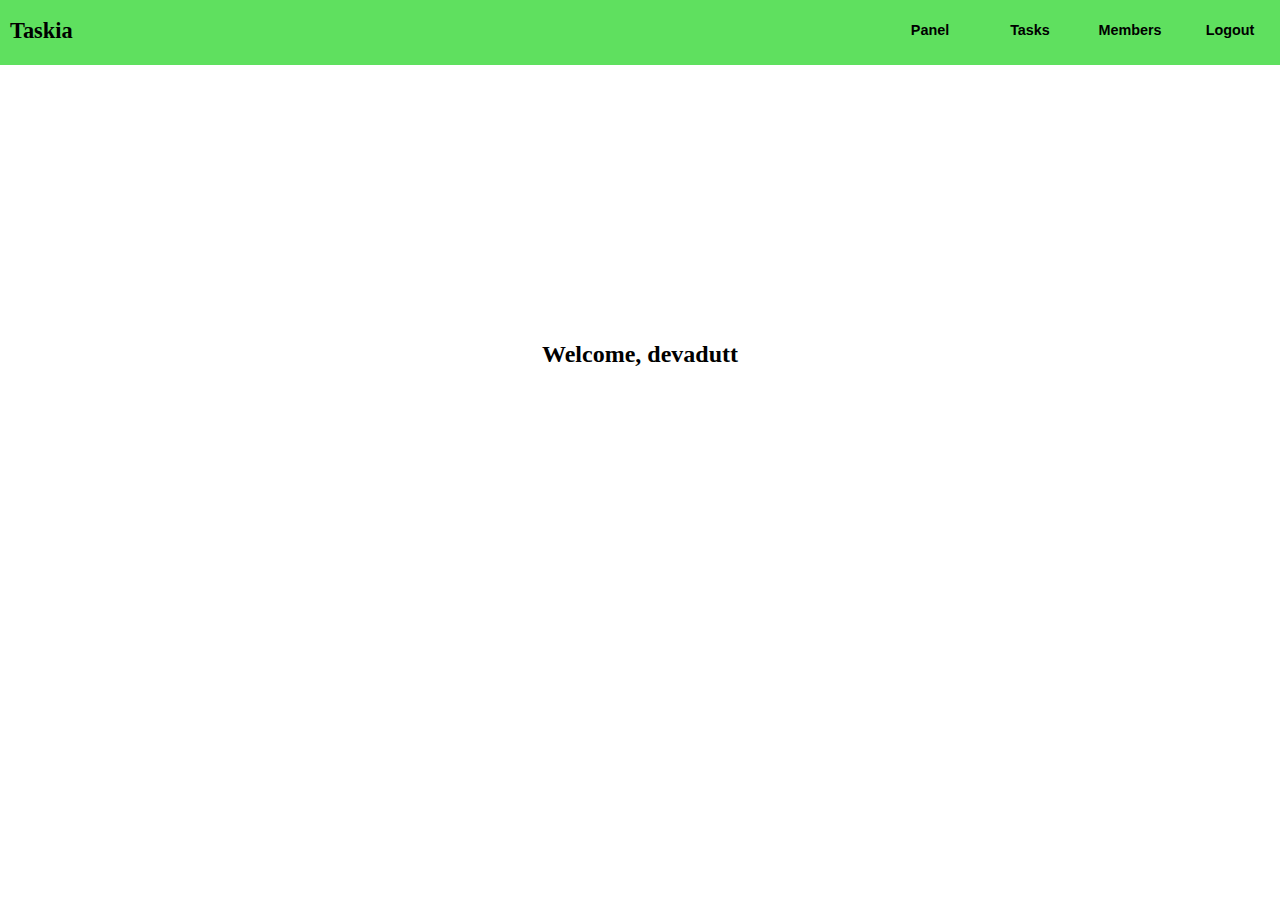
<file: contruction.html>
<html lang="en">
<head>
    <meta charset="UTF-8">
    <meta name="viewport" content="width=device-width, initial-scale=1.0">
    <title>Taskia - Dashboard</title>
    <link rel="stylesheet" href="style.css">
</head>
<body>
    <header>
        <p class="heading"><b>Taskia</b></p>
        <div class="lists">
            <button class="hm"><h4>Panel</h4></button>
            <button class="hm"><h4>Tasks</h4></button>
            <button class="hm"><h4>Members</h4></button>
            <a href="logout.php" class="linka"><button class="hm"><h4>Logout</h4></button></a>
        </div>
    </header>
    <main>
        <div class="dashboardL">
            <h2>Welcome, devadutt</h2>
        </div>
    </main>
    <script src="main.js"></script>
</body>
</html>
</file>
<file: style.css>
body, html {
    margin: 0;
    padding: 0;
}

header {
    background-color: rgb(95, 224, 95);
    display: flex;
    justify-content: space-between;
    padding-left: 10px;
    padding-right: 10px;
    padding-top: 10px;
    padding-bottom: 10px;
    height: 2.8rem;
}

.indexMain {
    display: flex;
    justify-content: center; 
    align-items: center;     
    height: 100vh; 
    width: 100%;  
    gap: 1rem;
    width: 100%;
}

.hm {
    background-color: rgb(95, 224, 95);
    border: none;
    font-size: 0.9rem;
    box-sizing: border-box; 
    width: 80px; 
    height: 40px; 
    display: flex;
    align-items: center;
    justify-content: center;
}

.btnG {
    border-radius: 30px;
    padding: 10px 20px;
    border: 1px solid #ccc;
    background-color: white;
    color: black;
    font-size: 14px;
    box-sizing: border-box; 
    width: 120px; 
    height: 40px; 
    display: flex;
    align-items: center;
    justify-content: center;
    font-weight: bold;
}

.lists {
    display: flex;
    gap: 20px;
}

.heading {
    font-size: 1.4rem;
    margin-top: 0.5rem;
}

.contentDiv{
    height: 30%;
    width: 30%;
}

.imgDiv{
    height: 70%;
    width: 40%;
    overflow: hidden;
}

.imgDiv img{
    width: 100%;
    height: 100%;
    object-fit: cover;
}

.contentDiv .pH{
    font-size: 3rem;
    height: 1rem;
}
.contentDiv .pH span{
    color: rgb(95, 224, 95);
}

.contentDiv button{
    border-radius: 30px;
    padding: 10px 20px;
    border: 1px solid #ccc;
    background-color:rgb(95, 224, 95) ;
    color: black;
    font-size: 14px;
    box-sizing: border-box; 
    width: 120px; 
    height: 40px; 
    display: flex;
    align-items: center;
    justify-content: center;
    font-weight: bold;
}

button:hover{
    cursor: pointer;
}

.getIMG{
    height: 70%;
    width: 40%;
    overflow: hidden;
    margin-left: 16rem;
    margin-top:5rem;
}

.getIMG img{
    width: 100%;
    height: 100%;
    object-fit: cover;
}

.Gmain{
    display: flex;
    justify-content: space-between;
    height: 100vh; 
    width: 100%;  
    gap: 1rem;
    width: 100%;
    /* background-color: red; */
}

.getFORM{
    background-color: rgb(95, 224, 95);
    height: 100%;
    width: 30%;
    align-items: center;
}

.formP{
     
     padding: 5rem;
}
.getFORM form label{
    font-size: 1.4rem;
}
.getFORM form p{
    font-size: 2rem;
    color: white;
}
.getFORM form input {
    border: none;         
    border-bottom: 0.1rem solid #000; 
    outline: none;        
    background: transparent; 
    padding: 5px;         
    font-size: 16px;
    width: 25rem;
    color: white;      
}

.getFORM form button{
    width: 25.72rem;
    border-radius: 1.2rem;
    border: 1px solid #ccc;
    font-size: 1rem;
    padding: 10px 20px;
    font-weight: bold;
}

.getLOGIN{
    background-color: rgb(95, 224, 95);
    height: 100%;
    width: 30%;
    align-items: center;
}
.getLOGIN form label{
    font-size: 1.4rem;
}
.getLOGIN form input {
    border: none;         
    border-bottom: 0.1rem solid #000; 
    outline: none;        
    background: transparent; 
    padding: 5px;         
    font-size: 16px;
    width: 25rem;
    color: white;      
}
.getLOGIN form button{
    width: 25.72rem;
    border-radius: 1.2rem;
    border: 1px solid #ccc;
    font-size: 1rem;
    padding: 10px 20px;
    font-weight: bold;
}
.getLOGIN form{
    margin-top: 15em;
}

a{
    text-decoration: none;
    color: black;
}

.dashboardL{
    display: flex;
    justify-content: center;
    flex-direction: column;
    margin-top: 16rem;
    align-items: center;
}

.tasksH{
    display: flex;
    justify-content: space-between;
    flex-direction: row;
    margin-left: 25rem ;
    margin-right: 25rem;
}

.tasksH button{
    border-radius: 30px;
    padding: 10px 20px;
    border: 1px solid #ccc;
    color: black;
    font-size: 14px;
    box-sizing: border-box; 
    width: 120px; 
    height: 40px; 
    display: flex;
    align-items: center;
    justify-content: center;
    font-weight: bold;
    margin-top: 2.1rem;
}
.tasksH p{
    font-size: 2rem;
}
.addtasksL{
    display: flex;
    justify-content: center;
    flex-direction: column;
    margin-top: 16rem;
    align-items: center;
    
}

form label{
    font-size: 1.2rem;
}
.descS{
    border:  2px solid #000000;
    padding: 1rem;
    width: 30rem;
}

.descS input{
    border: none;         
    border-bottom: 0.2rem solid #000; 
    outline: none;        
    background: transparent; 
    padding: 5px;         
    font-size: 16px;
    width: 28rem;
    color: black;
}

.descS textarea{
    width: 28.5rem;
    border:  2px solid #000000;
    resize: none;
}

.addB{
    display: flex;
    justify-content: center;
}

.addB button{
    border-radius: 10px;
    padding: 10px 20px;
    border: 1px solid #ccc;
    color: black;
    font-size: 14px;
    box-sizing: border-box; 
    width: 120px; 
    height: 40px; 
    display: flex;
    align-items: center;
    justify-content: center;
    font-weight: bold;
    background-color: rgb(95, 224, 95);
}
</file>
